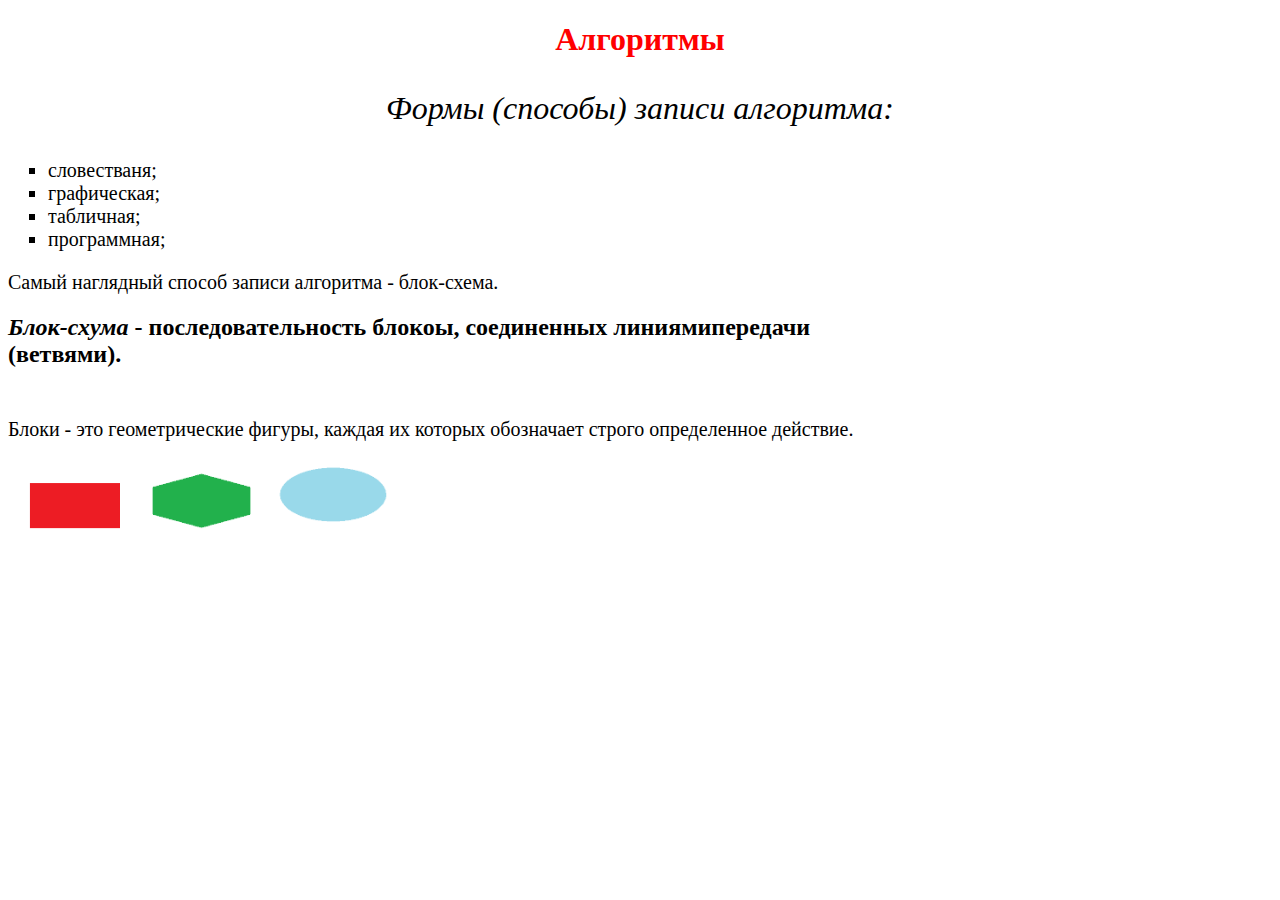
<file: 227/pr1/index.html>
<!DOCTYPE html>
<html lang="ru">

<head>
    <meta charset="UTF-8">
    <meta http-equiv="X-UA-Compatible" content="IE=edge">
    <meta name="viewport" content="width=device-width, initial-scale=1.0">
    <link rel="stylesheet" href="css/style.css">
    <title>227 web</title>
</head>

<body>
    <header class="header">
        <div class="header__name">

        <h1 class="header__alg">
            Алгоритмы
        </h1>

        <p class="header__forms">
            <i>Формы (способы) записи алгоритма:</i>
        </p>
        </div>
    </header>
    <main>
        <div>
        <ul>
            <li>словестваня;</li>
            <li>графическая;</li>
            <li>табличная;</li>
            <li>программная;</li>
        </ul>
        </div>

        <p class="sam">Самый наглядный способ записи алгоритма - блок-схема.</p>

        <h2 class="blok_h2">
            <I>Блок-схума</I> - последовательность блокоы, соединенных линиямипередачи<br>(ветвями).
        </h2>

        <div class="blok">
            <p>Блоки - это геометрические фигуры,  каждая их которых обозначает строго определенное действие.</p>
        </div>
        <img src="images/reg.png" alt="">
        <img src="images/green.png" alt="">
        <img src="images/glue.png" alt="">
    </main>


    <footer>

    </footer>
</body>

</html>
</file>
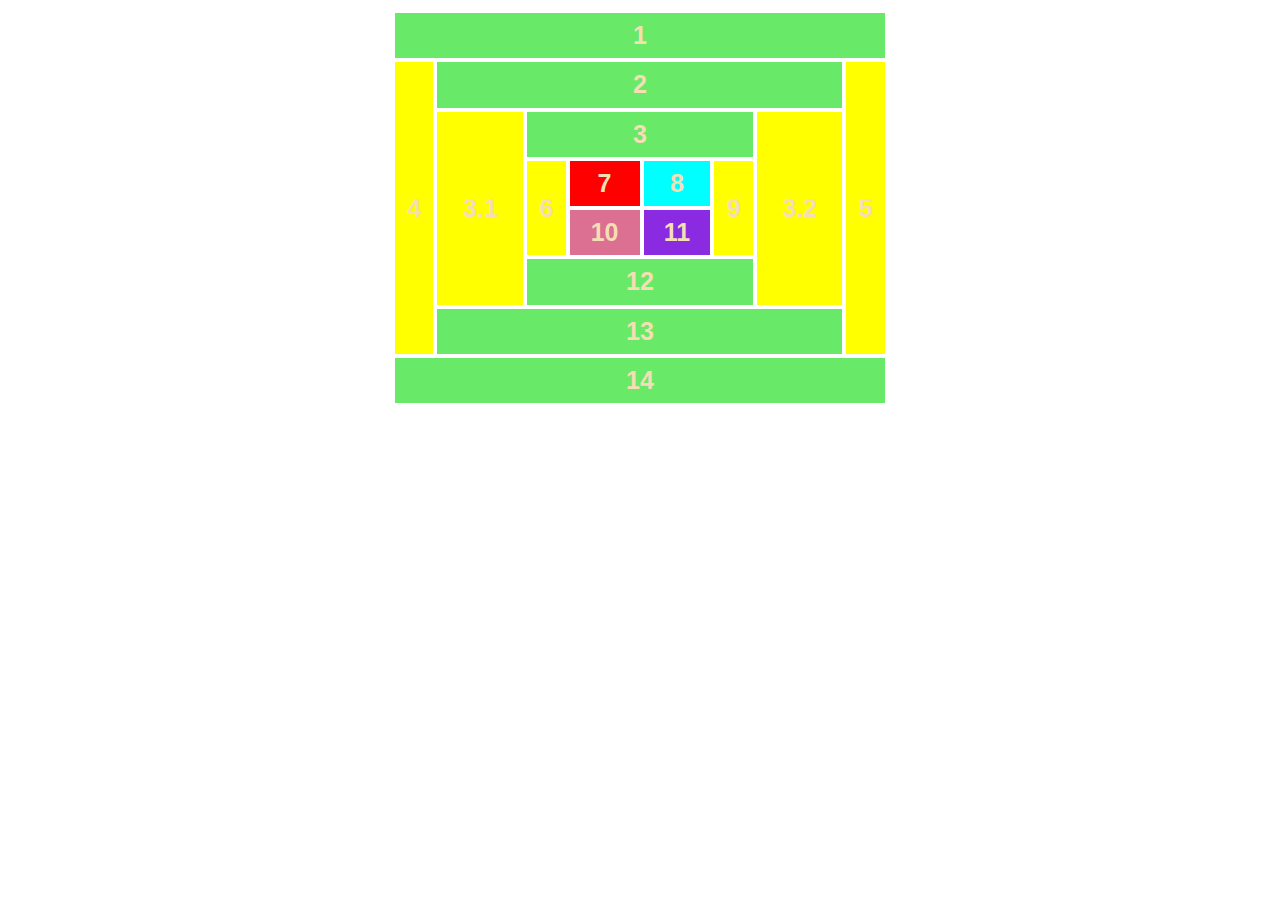
<file: 227/pr3/index.html>
<!DOCTYPE html>
<html lang="ru">

<head>
    <meta charset="UTF-8">
    <meta http-equiv="X-UA-Compatible" content="IE=edge">
    <meta name="viewport" content="width=device-width, initial-scale=1.0">
    <link rel="stylesheet" href="css/style.css">
    <title>227</title>
</head>

<body>
    <table>
        <tr>
            <td class="green" colspan="8">1</td>
        </tr>
        <tr>
            <td class="yellow" rowspan="6">4</td>
            <td class="green" colspan="6">2</td>
            <td class="yellow" rowspan="6">5</td>
        </tr>
        <tr>
            <td class="yellow" rowspan="4">3.1</td>
            <td class="green" colspan="4">3</td>
            <td class="yellow" rowspan="4">3.2</td>
        </tr>
        <tr>
            <td class="yellow" rowspan="2">6</td>
            <td class="red">7</td>
            <td class="glue">8</td>
            <td class="yellow" rowspan="2">9</td>
        </tr>
        <tr>
            <td class="pink">10</td>
            <td class="fio">11</td>
        </tr>
        <tr>
            <td class="green" colspan="4">12</td>
        </tr>
        <tr><td class="green" colspan="6">13</td></tr>
        <tr>
            <td class="green" colspan="8">14</td>
        </tr>
    </table>
</body>

</html>
</file>
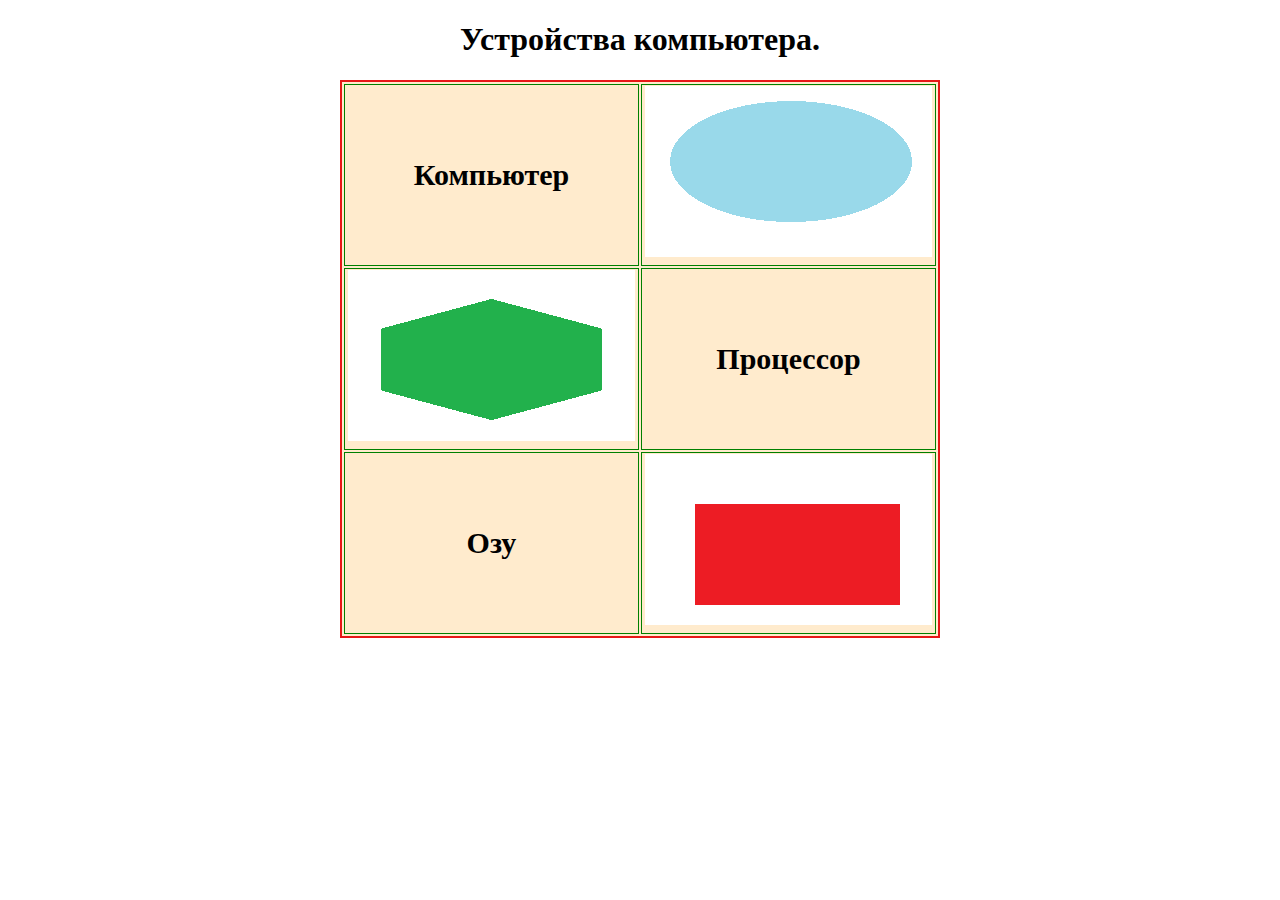
<file: 227/pr2/table.html>
<!DOCTYPE html>
<html lang="ru">

<head>
    <meta charset="UTF-8">
    <meta http-equiv="X-UA-Compatible" content="IE=edge">
    <meta name="viewport" content="width=device-width, initial-scale=1.0">
    <link rel="stylesheet" href="css\table.css">
    <title>227</title>

</head>

<body>
    <h1>Устройства компьютера.</h1>

    <table>
        <tr>
            <td><b>Компьютер</b></td>
            <td><img src="images/glue.png" alt=""></td>
        </tr>
        <tr>
            <td><img src="images/green.png" alt=""></td>
            <td><b>Процессор</b></td>
        </tr>
        <tr>
            <td><b>Озу</b></td>
            <td><img src="images/reg.png" alt=""></td>
        </tr>
    </table>
</body>

</html>
</file>
<file: 227/pr1/css/style.css>
.header__name {
    text-align: center;
}
.header__alg{
    color: red;
}
.header__forms{
    font-size: 2em;
}
.blok_h2{
    margin-bottom: 50px;
}
ul{
    list-style-type: square;
    font-size: 20px;
}
.blok{
    font-size: 20px;
}
img{
    width: 10%;
}
.sam{
    font-size: 20px;
}
</file>
<file: 227/pr3/css/style.css>
table{
    border: 2px solid white;
    width: 500px;
    height: 400px;
    margin: 0 auto;
    text-align: center;
    font-size: 25px;
    font-family: Arial, Helvetica, sans-serif;
    font-weight: 900;
    color: wheat;
}
tr, td{
    border: 1px solid white;
}
.green{
   background-color: rgb(104, 233, 104);
}
.yellow{
    background-color: yellow;
}
.red{
    background-color: red;
}
.glue{
    background-color: aqua;
}
.pink{
    background-color: palevioletred;
}
.fio{
    background-color: blueviolet;
}
</file>
